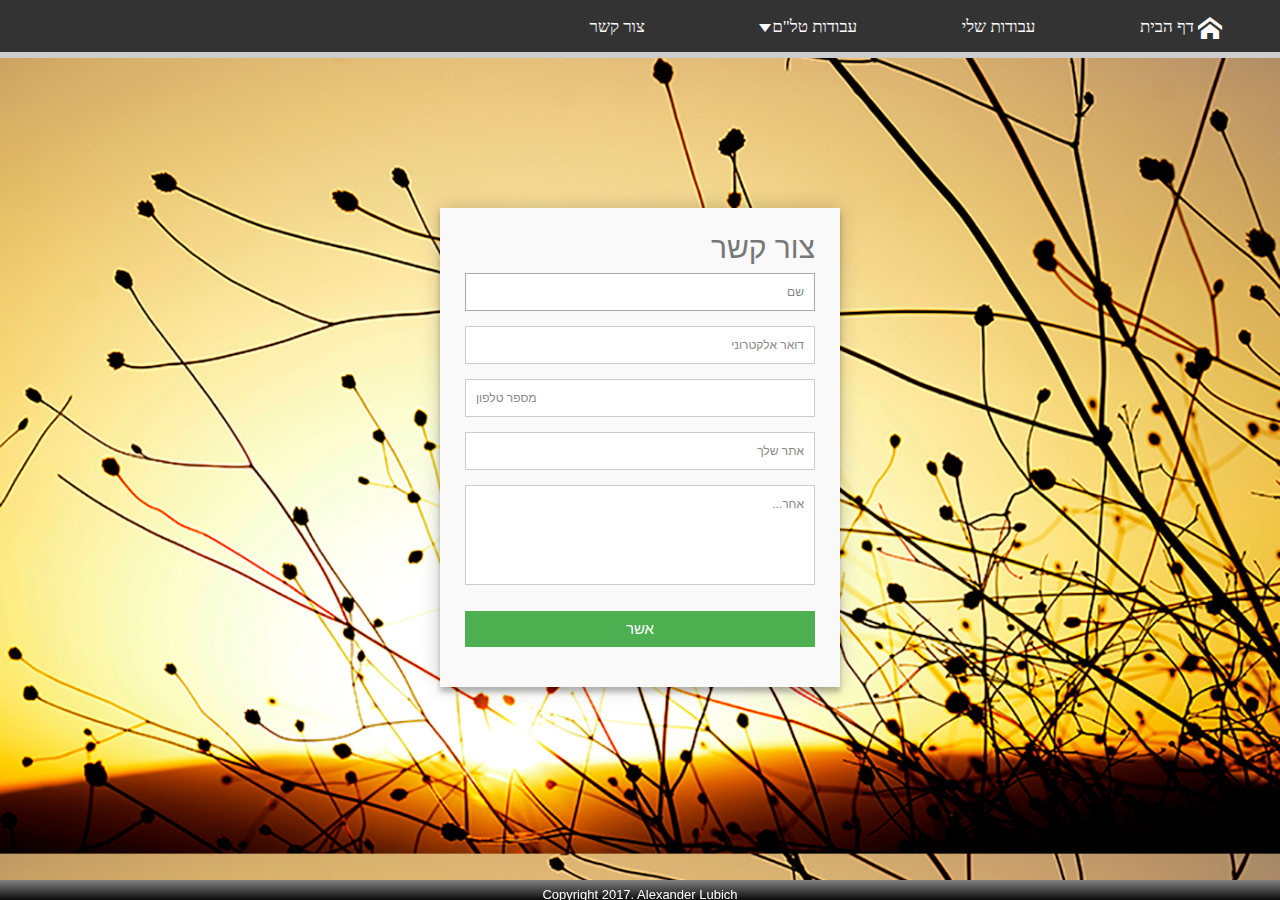
<file: about.html>
﻿<!doctype html>
<html>
<head>
    <meta charset="utf-8">
    <link href="https://fonts.googleapis.com/css?family=Heebo" rel="stylesheet">
    <title>Alexander Lubich</title>
    <link href="css/reset.css" rel="stylesheet" />
    <link href="/css/about.css" rel="stylesheet" type="text/css">
    <script>var __adobewebfontsappname__="dreamweaver"</script>
    <script src="http://use.edgefonts.net/actor:n4:default;chango:n4:default;chunk:n4:default.js" type="text/javascript"></script>
</head>

<body>
    <script type="text/javascript" src="./MyMenu1/MyMenu1.js?h=813B"></script>
    <div id="MyMenu1"></div>


    <div class="container">
        <form id="contact" action="" method="post">
            <h3>צור קשר</h3>
            <fieldset>
                <input placeholder="שם" type="text" tabindex="1" required autofocus>
            </fieldset>
            <fieldset>
                <input placeholder="דואר אלקטרוני" type="email" tabindex="2" required>
            </fieldset>
            <fieldset>
                <input placeholder="מספר טלפון" type="tel" tabindex="3" required>
            </fieldset>
            <fieldset>
                <input placeholder="אתר שלך" type="url" tabindex="4" required>
            </fieldset>
            <fieldset>
                <textarea placeholder="אחר..." tabindex="5" required></textarea>
            </fieldset>
            <fieldset>
                <button name="submit" type="submit" id="contact-submit" data-submit="...Sending">אשר</button>
            </fieldset>

        </form>
    </div>

    <footer>Copyright 2017. Alexander Lubich</footer>

</body>
</html>
</file>
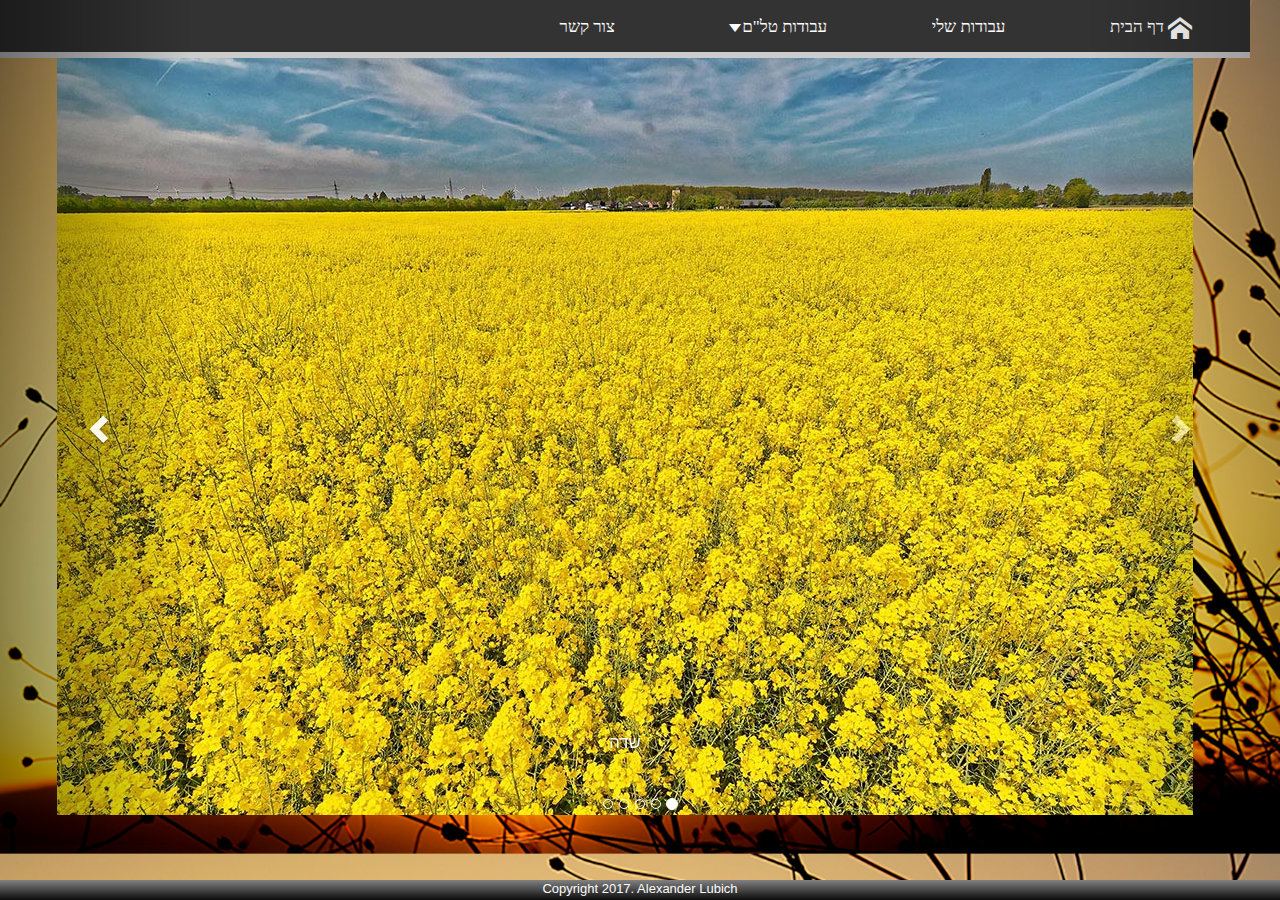
<file: mywork.html>
﻿<!doctype html>
<html>
<head>
<meta charset="utf-8">
<meta http-equiv="X-UA-Compatible" content="IE=edge">
<meta name="viewport" content="width=device-width, initial-scale=1.0">
<title>Alexander Lubich</title>
<link href="css/reset.css" rel="stylesheet" />
<link href="css/styles.css" rel="stylesheet" type="text/css" media="screen">
<link href="css/bootstrap.css" rel="stylesheet" type="text/css">
<style type="text/css">


body {
	direction:rtl;
	background-color: #A4A3A3;
	background-image: url(/img/_DSC4715_edit.jpg);
	background-size: cover;
	font-family: actor;
	font-style: normal;
	font-weight: 400;
	height: 100%;
	margin: 0;
}
</style>
<script>var __adobewebfontsappname__="dreamweaver"</script>
<script src="http://use.edgefonts.net/actor:n4:default;chango:n4:default;chunk:n4:default.js" type="text/javascript"></script>

</head>

<body>
<script type="text/javascript" src="./MyMenu1/MyMenu1.js?h=813B"></script>
<script src="js/jquery-1.11.3.min.js"></script>
<script src="js/bootstrap.js"></script>
<div id="MyMenu1"></div>

<body style="padding:0px 30px 30px 0px"

 

 
  
   
   

<div id="carousel1" class="carousel slide" data-ride="carousel">
  <ol class="carousel-indicators">
    <li data-target="#carousel1" data-slide-to="0" class="active"></li>
    <li data-target="#carousel1" data-slide-to="1"></li>
    <li data-target="#carousel1" data-slide-to="2"></li>
    <li data-target="#carousel1" data-slide-to="3"></li>
    <li data-target="#carousel1" data-slide-to="4"></li>
  </ol>
  <div class="carousel-inner" role="listbox">
    <div class="item active"><img src="images/Carousel_3.jpg" alt="שדה" class="center-block">
      <div class="carousel-caption">
        <p>שדה</p>
      </div>
    </div>
    <div class="item"><img src="images/Carousel_2.jpg" alt="טיפה" class="center-block">
      <div class="carousel-caption">
        <p>טיפה</p>
      </div>
    </div>
    <div class="item"><img src="images/Carousel_1.jpg" alt="פראג" class="center-block">
      <div class="carousel-caption">
        <p>פראג</p>
      </div>
    </div>
     <div class="item"><img src="images/Carousel_4.jpg" alt="פרח" class="center-block">
      <div class="carousel-caption">
        <p>פרח</p>
      </div>
    </div>
     <div class="item"><img src="images/Carousel_5.jpg" alt="ירוק" class="center-block">
      <div class="carousel-caption">
        <p>ירוק</p>
      </div>
    </div>
  </div>
  <a class="left carousel-control" href="#carousel1" role="button" data-slide="prev"><span class="glyphicon glyphicon-chevron-left" aria-hidden="true"></span><span class="sr-only">Previous</span></a><a class="right carousel-control" href="#carousel1" role="button" data-slide="next"><span class="glyphicon glyphicon-chevron-right" aria-hidden="true"></span><span class="sr-only">Next</span></a></div>
<aside class="asideLeft"> </aside>
<footer>Copyright 2017. Alexander Lubich</footer>

</body>
</html>
</file>
<file: css/about.css>
﻿@charset "utf-8";

body {
    direction: rtl;
    background-image: url(/img/_DSC4715_edit.jpg);
    background-size: cover;

}

* {
  margin: 0;
  padding: 0;
  box-sizing: border-box;
  -webkit-box-sizing: border-box;
  -moz-box-sizing: border-box;
  -webkit-font-smoothing: antialiased;
  -moz-font-smoothing: antialiased;
  -o-font-smoothing: antialiased;
  font-smoothing: antialiased;
  text-rendering: optimizeLegibility;
}

body {
  font-family: "Roboto", Helvetica, Arial, sans-serif;
  font-weight: 100;
  font-size: 12px;
  line-height: 30px;
  color: #777;

}

.container {
  max-width: 400px;
  width: 100%;
  margin: 0 auto;
  position: relative;
}

#contact input[type="text"],
#contact input[type="email"],
#contact input[type="tel"],
#contact input[type="url"],
#contact textarea,
#contact button[type="submit"] {
  font: 400 12px/16px "Roboto", Helvetica, Arial, sans-serif;
}

#contact {
  background: #F9F9F9;
  padding: 25px;
  margin: 150px 0;
  box-shadow: 0 0 20px 0 rgba(0, 0, 0, 0.2), 0 5px 5px 0 rgba(0, 0, 0, 0.24);
}

#contact h3 {
  display: block;
  font-size: 30px;
  font-weight: 300;
  margin-bottom: 10px;
}

#contact h4 {
  margin: 5px 0 15px;
  display: block;
  font-size: 13px;
  font-weight: 400;
}

fieldset {
  border: medium none !important;
  margin: 0 0 10px;
  min-width: 100%;
  padding: 0;
  width: 100%;
}

#contact input[type="text"],
#contact input[type="email"],
#contact input[type="tel"],
#contact input[type="url"],
#contact textarea {
  width: 100%;
  border: 1px solid #ccc;
  background: #FFF;
  margin: 0 0 5px;
  padding: 10px;
}

#contact input[type="text"]:hover,
#contact input[type="email"]:hover,
#contact input[type="tel"]:hover,
#contact input[type="url"]:hover,
#contact textarea:hover {
  -webkit-transition: border-color 0.3s ease-in-out;
  -moz-transition: border-color 0.3s ease-in-out;
  transition: border-color 0.3s ease-in-out;
  border: 1px solid #aaa;
}

#contact textarea {
  height: 100px;
  max-width: 100%;
  resize: none;
}

#contact button[type="submit"] {
  cursor: pointer;
  width: 100%;
  border: none;
  background: #4CAF50;
  color: #FFF;
  margin: 0 0 5px;
  padding: 10px;
  font-size: 15px;
}

#contact button[type="submit"]:hover {
  background: #43A047;
  -webkit-transition: background 0.3s ease-in-out;
  -moz-transition: background 0.3s ease-in-out;
  transition: background-color 0.3s ease-in-out;
}

#contact button[type="submit"]:active {
  box-shadow: inset 0 1px 3px rgba(0, 0, 0, 0.5);
}

.copyright {
  text-align: center;
}

#contact input:focus,
#contact textarea:focus {
  outline: 0;
  border: 1px solid #aaa;
}

::-webkit-input-placeholder {
  color: #888;
}

:-moz-placeholder {
  color: #888;
}

::-moz-placeholder {
  color: #888;
}

:-ms-input-placeholder {
  color: #888;
}

footer {
	font-size: small;
	text-align: center;
	clear: both;
	position: fixed;
	left: 0px;
	bottom: 0px;
	height: 20px;
	width: 100%;
	background-image: -webkit-linear-gradient(270deg,rgba(128,128,128,1.00) 1.04%,rgba(11,11,11,1.00) 100%);
	background-image: -moz-linear-gradient(270deg,rgba(128,128,128,1.00) 1.04%,rgba(11,11,11,1.00) 100%);
	background-image: -o-linear-gradient(270deg,rgba(128,128,128,1.00) 1.04%,rgba(11,11,11,1.00) 100%);
	background-image: linear-gradient(180deg,rgba(128,128,128,1.00) 1.04%,rgba(11,11,11,1.00) 100%);
	color: #FCFCFC;
}
</file>
<file: css/styles.css>
﻿@charset "utf-8";
body {
	direction:rtl;
	background-color: #A4A3A3;
	background-image: url(/img/_DSC4715_edit.jpg);
	background-size: cover;
	font-family: actor;
	font-style: normal;
	font-weight: 400;
	height: 100%;
	margin: 0;
}
h1   {
	font-family: chunk;
	font-style: normal;
	font-weight: 400;
	font-size: 4em;
	text-align: center;
	color: white;
	line-height: 1em;
	height: 1em;
	text-shadow: 0.05em 0.05em #E0B972;
	padding-left: 220px;
}
h2 {
    font-family: 'Heebo', sans-serif;	font-size: 2em;
	text-align: center;
	color: dimgray;
	text-shadow: 0.05em 0.05em #DFB871;
}
footer {
	font-size: small;
	text-align: center;
	clear: both;
	position: fixed;
	left: 0px;
	bottom: 0px;
	height: 20px;
	width: 100%;
	background-image: -webkit-linear-gradient(270deg,rgba(128,128,128,1.00) 1.04%,rgba(11,11,11,1.00) 100%);
	background-image: -moz-linear-gradient(270deg,rgba(128,128,128,1.00) 1.04%,rgba(11,11,11,1.00) 100%);
	background-image: -o-linear-gradient(270deg,rgba(128,128,128,1.00) 1.04%,rgba(11,11,11,1.00) 100%);
	background-image: linear-gradient(180deg,rgba(128,128,128,1.00) 1.04%,rgba(11,11,11,1.00) 100%);
	color: #FCFCFC;
}




.asideLeft {
	width: 170%;
}
.sectionRight {
	opacity: 0.9;
	width: 50%;
	float: right;
	margin-top: 100px;
	margin-bottom: 1px;
	margin-left: 1%;
	margin-right: 7%;
	padding-left: 1.5%;
	padding-right: 1.5%;
	padding-top: 4%;
	padding-bottom: 5%;
	background-image: -webkit-linear-gradient(270deg,rgba(255,255,255,1.00) 0%,rgba(255,255,255,0.88) 100%), url(url);
	background-image: -moz-linear-gradient(270deg,rgba(255,255,255,1.00) 0%,rgba(255,255,255,0.88) 100%), url(url);
	background-image: -o-linear-gradient(270deg,rgba(255,255,255,1.00) 0%,rgba(255,255,255,0.88) 100%), url(url);
	background-image: linear-gradient(180deg,rgba(255,255,255,1.00) 0%,rgba(255,255,255,0.88) 100%), url(url);
	
}
p {
	font-size: 1.2em;
}
.sactionLeft {
	margin-top: 85px;
	
	
}
</file>
